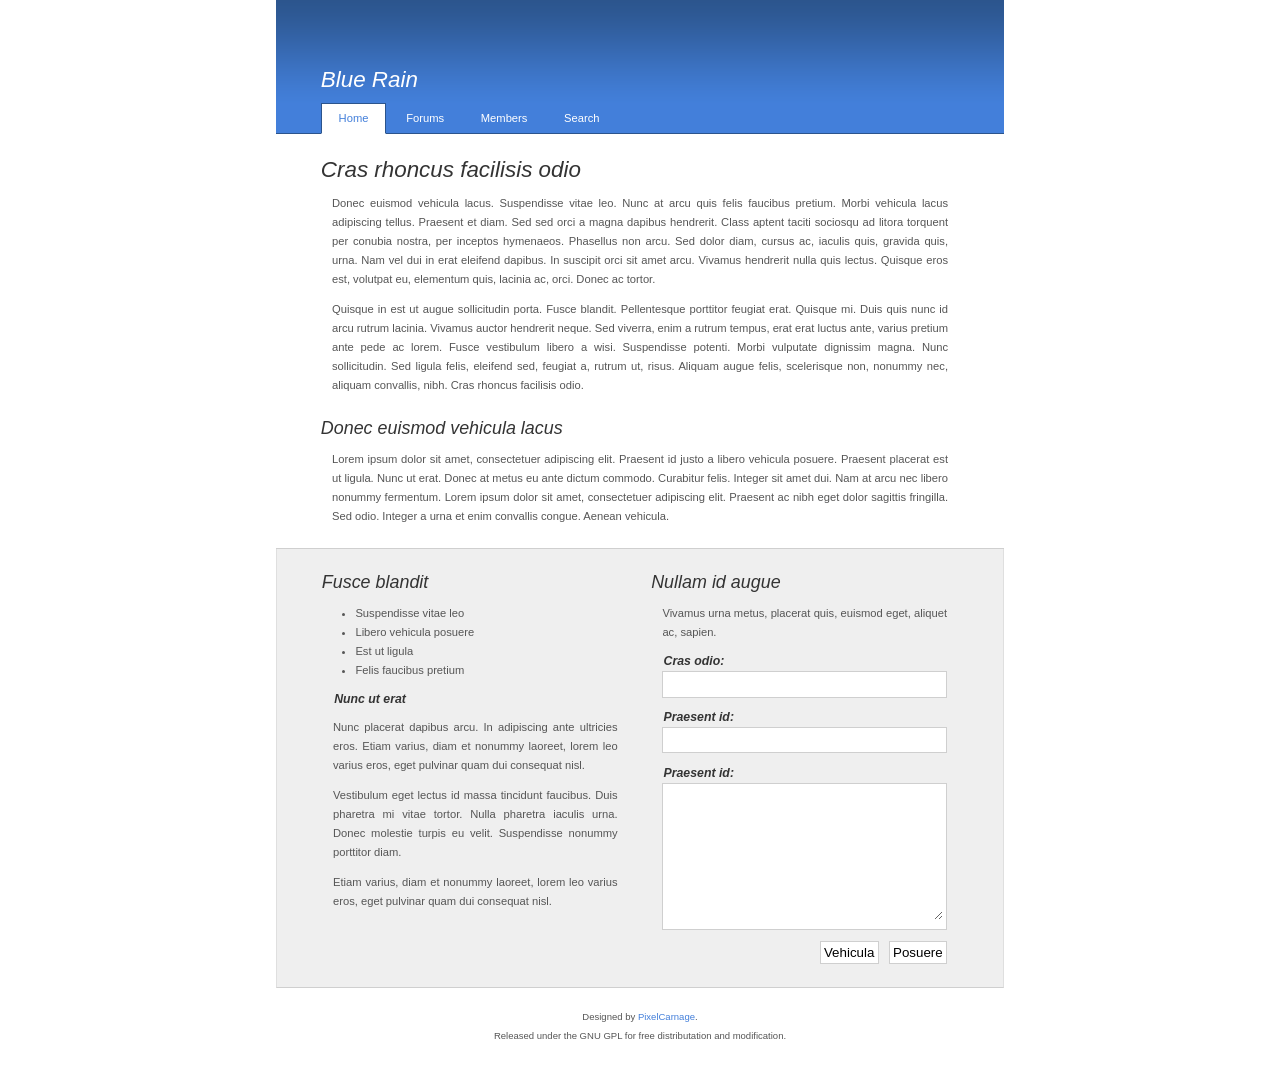
<file: visual_valgrind/css/styles/Blue_Rain/index.html>
<!DOCTYPE html PUBLIC "-//W3C//DTD XHTML 1.0 Strict//EN" "http://www.w3.org/TR/xhtml1/DTD/xhtml1-strict.dtd">
<html xmlns="http://www.w3.org/1999/xhtml" lang="en" xml:lang="en">
	<head>
		<title>Blue Rain</title>
		<meta name="description" content="" />
		<meta name="keywords" content="" />
		<meta name="author" content="Rowan Lewis" />
		<meta http-equiv="Content-Type" content="application/xhtml+xml; charset=utf-8" />
		<link rel="stylesheet" title="Normal" type="text/css" media="screen" href="./styles/screen.css" />
	</head>
	<body>
		<div id="main">
			<div id="header">
				<h1>Blue Rain</h1>
			</div>
			<div id="menu">
				<ul>
					<li class="selected"><a href="./index.html">Home</a></li>
					<li><a href="./index.html">Forums</a></li>
					<li><a href="./index.html">Members</a></li>
					<li><a href="./index.html">Search</a></li>
				</ul>
			</div>
			<div id="content">
				<div class="article">
					<h2>Cras rhoncus facilisis odio</h2>
					<p>
						Donec euismod vehicula lacus. Suspendisse vitae leo. Nunc at arcu quis felis faucibus pretium. Morbi vehicula lacus adipiscing tellus. Praesent et diam. Sed sed orci a magna dapibus hendrerit. Class aptent taciti sociosqu ad litora torquent per conubia nostra, per inceptos hymenaeos. Phasellus non arcu. Sed dolor diam, cursus ac, iaculis quis, gravida quis, urna. Nam vel dui in erat eleifend dapibus. In suscipit orci sit amet arcu. Vivamus hendrerit nulla quis lectus. Quisque eros est, volutpat eu, elementum quis, lacinia ac, orci. Donec ac tortor.
					</p>
					<p>
						Quisque in est ut augue sollicitudin porta. Fusce blandit. Pellentesque porttitor feugiat erat. Quisque mi. Duis quis nunc id arcu rutrum lacinia. Vivamus auctor hendrerit neque. Sed viverra, enim a rutrum tempus, erat erat luctus ante, varius pretium ante pede ac lorem. Fusce vestibulum libero a wisi. Suspendisse potenti. Morbi vulputate dignissim magna. Nunc sollicitudin. Sed ligula felis, eleifend sed, feugiat a, rutrum ut, risus. Aliquam augue felis, scelerisque non, nonummy nec, aliquam convallis, nibh. Cras rhoncus facilisis odio.
					</p>
				</div>
				<div class="article">
					<h3>Donec euismod vehicula lacus</h3>
					<p>
						Lorem ipsum dolor sit amet, consectetuer adipiscing elit. Praesent id justo a libero vehicula posuere. Praesent placerat est ut ligula. Nunc ut erat. Donec at metus eu ante dictum commodo. Curabitur felis. Integer sit amet dui. Nam at arcu nec libero nonummy fermentum. Lorem ipsum dolor sit amet, consectetuer adipiscing elit. Praesent ac nibh eget dolor sagittis fringilla. Sed odio. Integer a urna et enim convallis congue. Aenean vehicula.
					</p>
				</div>
			</div>
			<div id="panel">
				<div class="left">
					<h3>Fusce blandit</h3>
					<ul>
						<li>Suspendisse vitae leo</li>
						<li>Libero vehicula posuere</li>
						<li>Est ut ligula</li>
						<li>Felis faucibus pretium</li>
					</ul>
					<h4>Nunc ut erat</h4>
					<p>
						Nunc placerat dapibus arcu. In adipiscing ante ultricies eros. Etiam varius, diam et nonummy laoreet, lorem leo varius eros, eget pulvinar quam dui consequat nisl.
					</p>
					<p>
						Vestibulum eget lectus id massa tincidunt faucibus. Duis pharetra mi vitae tortor. Nulla pharetra iaculis urna. Donec molestie turpis eu velit. Suspendisse nonummy porttitor diam.
					</p>
					<p>
						Etiam varius, diam et nonummy laoreet, lorem leo varius eros, eget pulvinar quam dui consequat nisl.
					</p>
				</div>
				<div class="right">
					<h3>Nullam id augue</h3>
					<p>
						Vivamus urna metus, placerat quis, euismod eget, aliquet ac, sapien.
					</p>
					<form action="#" method="post">
						<h4><label for="item_a">Cras odio:</label></h4>
						<p class="input">
							<input name="item_a" id="item_a" />
						</p>
						<h4><label for="item_b">Praesent id:</label></h4>
						<p class="input">
							<input name="item_b" id="item_b" />
						</p>
						<h4><label for="item_c">Praesent id:</label></h4>
						<p class="text">
							<textarea name="item_c" id="item_c" rows="10" cols="30"></textarea>
						</p>
						<p class="button">
							<button name="submit" type="submit">Vehicula</button><button name="reset" type="reset">Posuere</button>
						</p>
					</form>
				</div>
			</div>
			<div id="footer">
				<p>
					Designed by <a href="http://www.pixelcarnage.com/">PixelCarnage</a>.<br />Released under the GNU GPL for free distributation and modification.
				</p>
			</div>
		</div>
	</body>
</html>
</file>
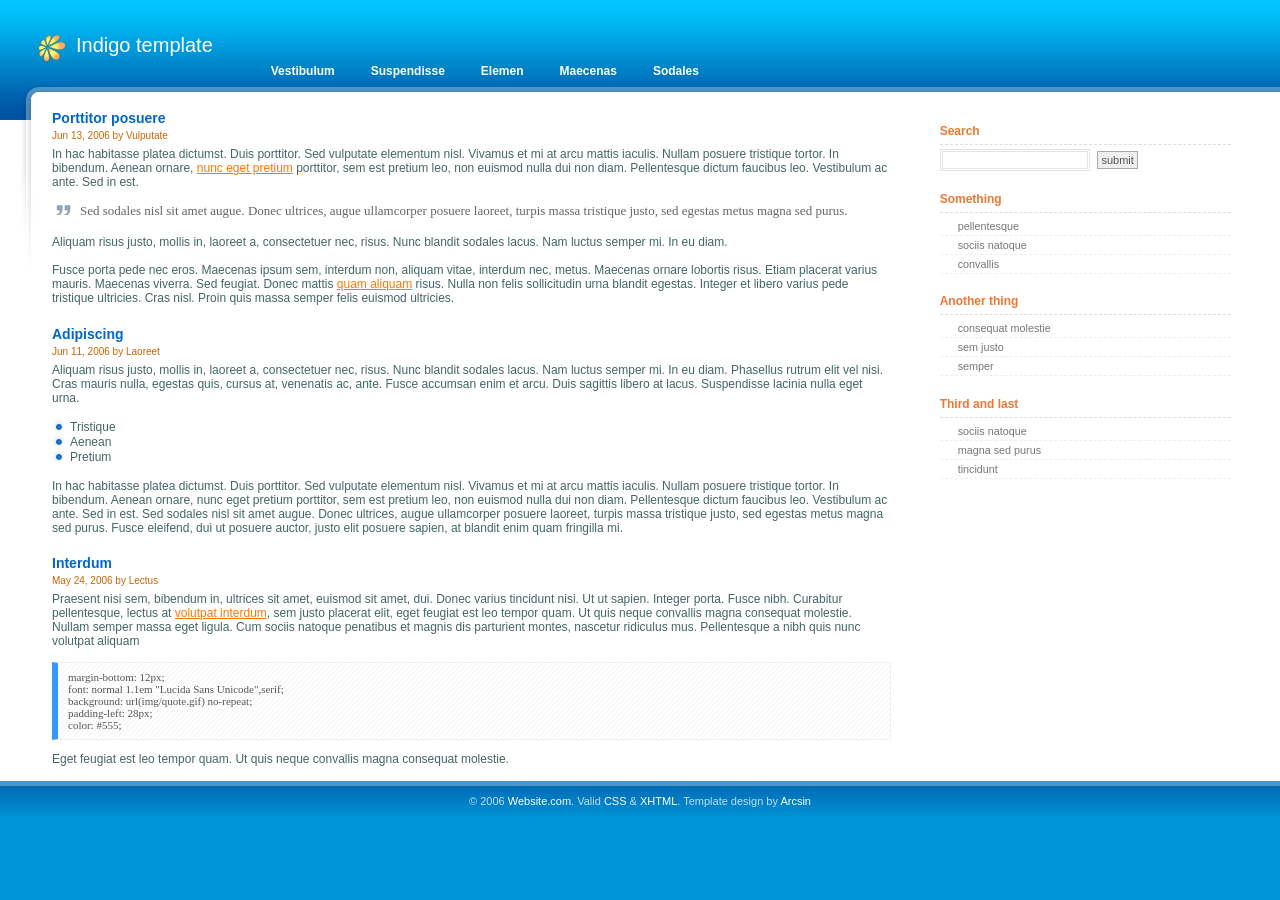
<file: visual_valgrind/css/styles/Indigo/index.html>
<!DOCTYPE html PUBLIC "-//W3C//DTD XHTML 1.1//EN"
"http://www.w3.org/TR/xhtml11/DTD/xhtml11.dtd">
<html>

<head>
<meta http-equiv="content-type" content="text/html; charset=iso-8859-1"/>
<meta name="description" content="description"/>
<meta name="keywords" content="keywords"/> 
<meta name="author" content="author"/> 
<link rel="stylesheet" type="text/css" href="default.css" media="screen"/>
<title>Indigo</title>
</head>

<body>

<div class="container">

	<div class="header">
		
		<div class="title">
			<h1>Indigo template</h1>
		</div>

		<div class="navigation">
			<a href="index.html">Vestibulum</a>
			<a href="index.html">Suspendisse</a>
			<a href="index.html">Elemen</a>
			<a href="index.html">Maecenas</a>
			<a href="index.html">Sodales</a>
			<div class="clearer"><span></span></div>
		</div>

	</div>

	<div class="main">
		
		<div class="content">

			<h1>Porttitor posuere</h1>
			<div class="descr">Jun 13, 2006 by Vulputate</div>

			<p>In hac habitasse platea dictumst. Duis porttitor. Sed vulputate elementum nisl. Vivamus et mi at arcu mattis iaculis. Nullam posuere tristique tortor. In bibendum. Aenean ornare, <a href="index.html">nunc eget pretium</a> porttitor, sem est pretium leo, non euismod nulla dui non diam. Pellentesque dictum faucibus leo. Vestibulum ac ante. Sed in est.</p>

			<cite>Sed sodales nisl sit amet augue. Donec ultrices, augue ullamcorper posuere laoreet, turpis massa tristique justo, sed egestas metus magna sed purus.</cite>
			
			<p>Aliquam risus justo, mollis in, laoreet a, consectetuer nec, risus. Nunc blandit sodales lacus. Nam luctus semper mi. In eu diam.</p>

			<p>Fusce porta pede nec eros. Maecenas ipsum sem, interdum non, aliquam vitae, interdum nec, metus. Maecenas ornare lobortis risus. Etiam placerat varius mauris. Maecenas viverra. Sed feugiat. Donec mattis <a href="index.html">quam aliquam</a> risus. Nulla non felis sollicitudin urna blandit egestas. Integer et libero varius pede tristique ultricies. Cras nisl. Proin quis massa semper felis euismod ultricies.
			</p>

			<h1>Adipiscing</h1>
			<div class="descr">Jun 11, 2006 by Laoreet</div>

			<p>Aliquam risus justo, mollis in, laoreet a, consectetuer nec, risus. Nunc blandit sodales lacus. Nam luctus semper mi. In eu diam. Phasellus rutrum elit vel nisi. Cras mauris nulla, egestas quis, cursus at, venenatis ac, ante. Fusce accumsan enim et arcu. Duis sagittis libero at lacus. Suspendisse lacinia nulla eget urna.</p>
			<ul>
				<li>Tristique</li>
				<li>Aenean</li>
				<li>Pretium</li>
			</ul>
			<p>In hac habitasse platea dictumst. Duis porttitor. Sed vulputate elementum nisl. Vivamus et mi at arcu mattis iaculis. Nullam posuere tristique tortor. In bibendum. Aenean ornare, nunc eget pretium porttitor, sem est pretium leo, non euismod nulla dui non diam. Pellentesque dictum faucibus leo. Vestibulum ac ante. Sed in est. Sed sodales nisl sit amet augue. Donec ultrices, augue ullamcorper posuere laoreet, turpis massa tristique justo, sed egestas metus magna sed purus. Fusce eleifend, dui ut posuere auctor, justo elit posuere sapien, at blandit enim quam fringilla mi.</p>

			<h1>Interdum</h1>
			<div class="descr">May 24, 2006 by Lectus</div>

			<p>Praesent nisi sem, bibendum in, ultrices sit amet, euismod sit amet, dui. Donec varius tincidunt nisi. Ut ut sapien. Integer porta. Fusce nibh. Curabitur pellentesque, lectus at <a href="index.html">volutpat interdum</a>, sem justo placerat elit, eget feugiat est leo tempor quam. Ut quis neque convallis magna consequat molestie. Nullam semper massa eget ligula. Cum sociis natoque penatibus et magnis dis parturient montes, nascetur ridiculus mus. Pellentesque a nibh quis nunc volutpat aliquam</p>
			<code>margin-bottom: 12px;
font: normal 1.1em "Lucida Sans Unicode",serif;
background: url(img/quote.gif) no-repeat;
padding-left: 28px;
color: #555;</code>
			<p>Eget feugiat est leo tempor quam. Ut quis neque convallis magna consequat molestie.</p>

		</div>

		<div class="sidenav">

			<h1>Search</h1>
			<form action="index.html">
			<div>
				<input type="text" name="search" class="styled" /> <input type="submit" value="submit" class="button" />
			</div>
			</form>

			<h1>Something</h1>
			<ul>
				<li><a href="index.html">pellentesque</a></li>
				<li><a href="index.html">sociis natoque</a></li>
				<li><a href="index.html">convallis</a></li>
			</ul>

			<h1>Another thing</h1>
			<ul>
				<li><a href="index.html">consequat molestie</a></li>
				<li><a href="index.html">sem justo</a></li>
				<li><a href="index.html">semper</a></li>
			</ul>

			<h1>Third and last</h1>
			<ul>
				<li><a href="index.html">sociis natoque</a></li>
				<li><a href="index.html">magna sed purus</a></li>
				<li><a href="index.html">tincidunt</a></li>
			</ul>

		</div>
	
		<div class="clearer"><span></span></div>

	</div>

</div>

<div class="footer">&copy; 2006 <a href="index.html">Website.com</a>. Valid <a href="http://jigsaw.w3.org/css-validator/check/referer">CSS</a> &amp; <a href="http://validator.w3.org/check?uri=referer">XHTML</a>. Template design by <a href="http://arcsin.se">Arcsin</a>
</div>

</body>

</html>
</file>
<file: visual_valgrind/css/styles/Blue_Rain/styles/screen.css>
* {
	margin : 0;
	padding : 0;
}

a {
	color : #437fda;
	text-decoration : none;
}
a:visited {
	color : #437fda;
	text-decoration : underline;
}
a:hover {
	color : #ba8f43;
}

h2 {
	color : #343434;
	font : italic 200% sans-serif;
}
h3 {
	color : #343434;
	font : italic 160% sans-serif;
}
h4 {
	color : #343434;
	font : bold italic 110% sans-serif;
	padding : 1em 1em 0 1em;
}

html {
	color : #565656;
	font : 70%/170% sans-serif;
	text-align : justify;
}

img {
	margin : 1em 1em 0 1em;
}
img.left {
	float : left;
	margin : 1em 1em 0 0;
}
img.right {
	float : right;
	margin : 1em 0 0 1em;
}

blockquote {
	font-style : italic;
	margin : 1em 1em 0 1em;
	padding : 0 0 1em 0;
}
blockquote span {
	font-size : 200%;
	line-height : 1%;
	margin : 0 0.15em;
	position : relative;
	top : 0.25em;
}

form button {
	background : #ffffff;
	border : 1px solid #cfcfcf;
	padding : 0.25em;
	margin : 0 0 0 0.75em;
}
form input {
	border : none;
	width : 100%;
}
form textarea {
	border : none;
	width : 100%;
	height : 10em;
}
form p.button {
	text-align : right;
}
form p.input,
form p.text {
	background : #ffffff;
	border : 1px solid #cfcfcf;
	padding : 0.25em;
	margin : 0.25em 1em 0 1em;
}

p {
	padding : 1em 1em 0 1em;
}

ul,
ol {
	padding : 1em 1em 0 3em;
}

#main {
	margin : auto;
	max-width : 65em;
	min-width : 40em;
	width : auto !important;
	width : 65em;
}

#header {
	background : #2b548c url('../images/header_bg.png') repeat-x bottom left;
	padding : 6em 4em 1em 4em;
}
#header h1 {
	color : #ffffff;
	font : italic 200% sans-serif;
}

#menu {
	background : #437fda;
	border-bottom : 1px solid #2b548c;
	font : 100% sans-serif;
}
#menu ul {
	padding : 0.75em 4em;
}
#menu li {
	display : inline;
}
#menu li a {
	color : #ffffff;
	padding : 0.75em 1.5em;
}
#menu li a:hover {
	background : #2b548c;
}
#menu li.selected a {
	background : #ffffff;
	border : 1px solid #2b548c;
	border-bottom : 1px solid #ffffff;
	color : #437fda;
}
#menu li.selected a:hover {
	background : #ffffff;
	color : #ba8f43;
}

#content {
	border-bottom : 1px solid #cfcfcf;
	height : auto !important;
	height : 1%;
	overflow : hidden;
	padding : 2em 0 0 0;
}
#content div {
	padding : 0 4em 2em 4em;
}

#panel {
	background : #efefef;
	border : 1px solid #dfdfdf;
	border-bottom : 1px solid #cfcfcf;
	border-top : none;
	height : auto !important;
	height : 1%;
	overflow : hidden;
	padding : 0 5em 2em 5em;
}
#panel div {
	padding : 2em 0 0 0;
}
div.left {
	left : -1em;
	float : left;
	position : relative;
	width : 50%;
}
div.right {
	left : 1em;
	float : left;
	position : relative;
	width : 50%;
}

#footer {
	font-size : 85%;
	margin : auto;
	padding : 1em 0 3em 0;
	text-align : center;
	width : 65%;
}
</file>
<file: visual_valgrind/css/styles/Indigo/default.css>
/*#############################################################
Name: Indigo
Description: A lightweight (7kb images), simple and professional design.
Date: 2006-07-27
Author: Viktor Persson
URL: http://arcsin.se

Feel free to use and modify but please provide credits.
#############################################################*/

/* standard elements */
* {
	margin: 0;
	padding: 0;
}
a {
	color: #F70;
}
a:hover {
	color: #C60;
}
body {
	background: #0094D6 url(img/bg.gif) repeat-x;
	color: #466;
	font: normal 62.5% "Lucida Sans Unicode",sans-serif;
	margin: 0;
}
input {
	color: #555;
	font: normal 1.1em "Lucida Sans Unicode",sans-serif;
}
p,cite,code,ul {
	font-size: 1.2em;
	padding-bottom: 1.2em;
}
h1 {
	font-size: 1.4em;
	margin-bottom: 4px;
}
code {
	background: url(img/bgcode.gif);
	border: 1px solid #F0F0F0;
	border-left: 6px solid #39F;
	color: #555;
	display: block;
	font: normal 1.1em "Lucida Sans Unicode",serif;
	margin-bottom: 12px;
	padding: 8px 10px;
	white-space: pre;
}
cite {
	background: url(img/quote.gif) no-repeat;
	color: #666;
	display: block;
	font: normal 1.3em "Lucida Sans Unicode",serif;
	padding-left: 28px;
}
h1,h2,h3 {
	color: #06C;
	padding-top: 6px;
}
/* misc */
.clearer {
	clear: both;
}

/* structure */
.container {
	background: url(img/topleft.gif) no-repeat;
}

.header {
	height: 92px;
}

/* title */
.title {
	float: left;
	padding: 28px 0 0 76px;
}
.title h1 {
	color: #FFF;
	font: normal 2em Verdana,sans-serif;
}
/* navigation */
.navigation {
	float: left;
	height: 92px;
	margin-left: 24px;
	padding: 0 16px;
}
.navigation a {
	color: #FFF;
	float: left;
	font: bold 1.2em "Trebuchet MS",sans-serif;
	margin-top: 56px;
	padding: 8px 18px;
	text-align: center;
	text-decoration: none;
}
.navigation a:hover {
	background-color: #4A91C3;
	color: #FFF;
}

/* main */
.main {
	background: #FFF url(img/bgmain.gif) no-repeat;
	clear: both;
	padding: 12px 12px 0 52px;
}

/* main left */
.sidenav {
	float: left;
	width: 24%;
}
.sidenav h1 {
	border-bottom: 1px dashed #DDD;
	color: #E73;
	font-size: 1.2em;
	height: 20px;
	margin-top: 1.2em;
}
.sidenav ul {
	margin: 0;
	padding: 0;
}
.sidenav li { 
	border-bottom: 1px dashed #EEE;
	list-style: none;
	margin: 0;
}
.sidenav li a {
	color: #777;
	display: block;
	font-size: 0.9em;
	padding: 3px 6px 3px 18px;
	text-decoration: none;
}
.sidenav li a:hover {
	color: #111;
	background: url(img/nav_li.gif) no-repeat;
}

/* content */
.content {
	float: left;
	margin-right: 4%;
	width: 69%;
}
.content .descr {
	color: #C60;
	margin-bottom: 6px;
}
.content li {
	list-style: url(img/li.gif);
	margin-left: 18px;
}

/* search form */
.styled {
	border: 3px double #E5E5E5;
	padding: 2px 3px;
}
.button {
	border: 1px solid #AAA;
	margin-left: 5px;
	padding: 2px 3px;
}

/* footer */
.footer {
	background: #0094D6 url(img/bgfooter.gif) repeat-x;
	color: #C1DEF0;
	font-size: 1.1em;
	line-height: 40px;
	text-align: center;
}
.footer a {
	color: #FFF;
	text-decoration: none;
}
.footer a:hover {
	color: #FFF;
	text-decoration: underline;
}
</file>
